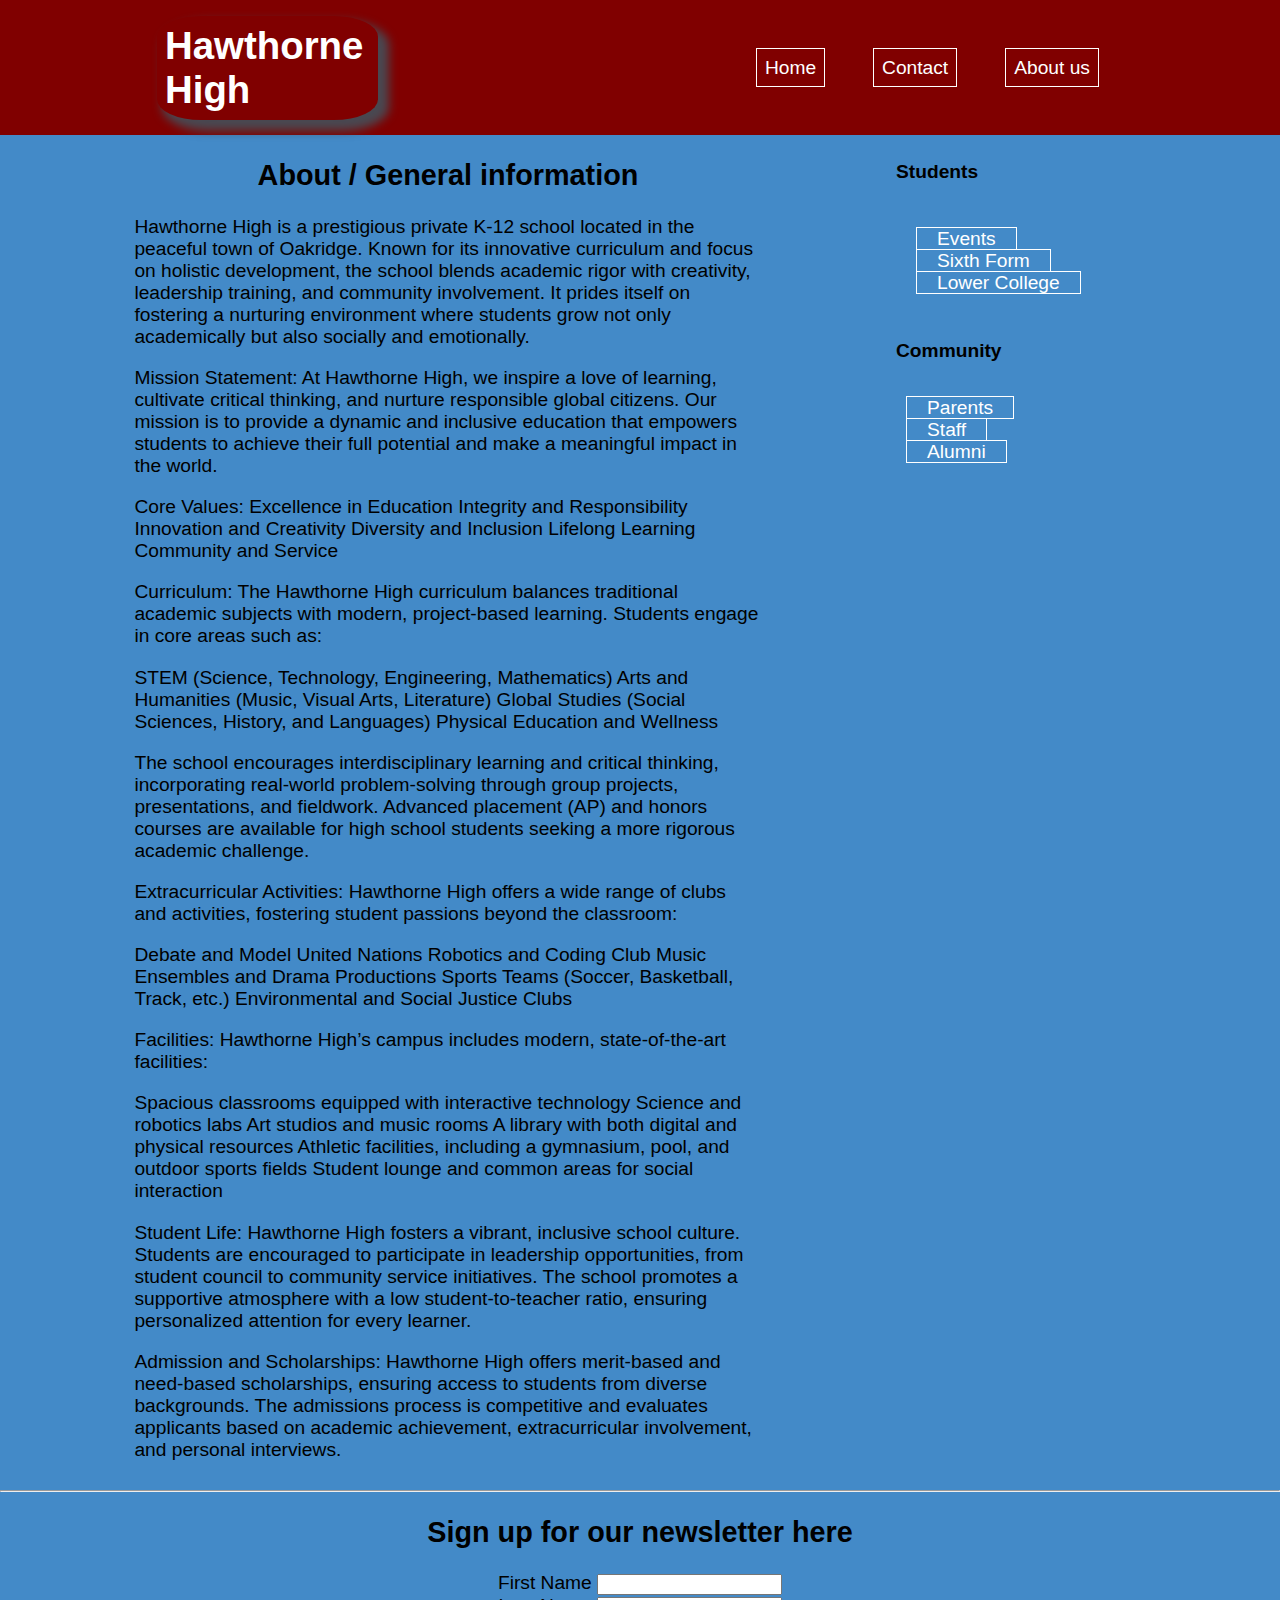
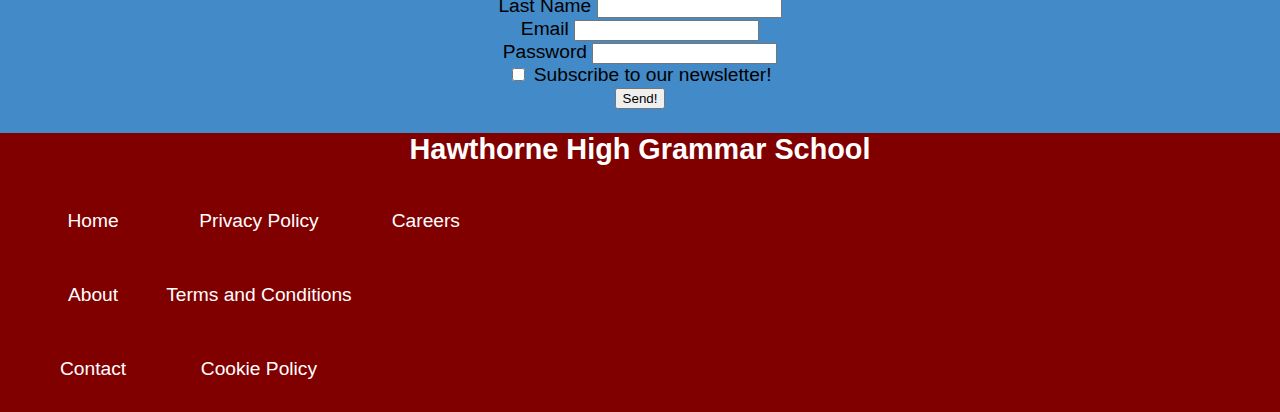
<file: about.html>
<!DOCTYPE html>
<html lang="en">
<head>
    <link rel="stylesheet" href="style.css">
    <script src="app.js"></script>
    <link rel="stylesheet" href="https://fonts.googleapis.com/css2?family=Fredoka+One&display=swap">
    <meta charset="UTF-8">
    <meta name="viewport" content="width=device-width, initial-scale=1.0">
    <title>BrightBlogSite</title>
</head>
<body>
    <header id="main-header">
        <!-- the content of the header goes here -->
         <h1 id="logo">Hawthorne High </h1>
         <nav> 
            <ul id="nav-ul">
                <li><a href="index.html"class="navbutton">Home</a></li>
                <li><a href=""class= "navbutton">Contact</a></li>
                <li> <a href=""class="navbutton" www.google.com>About us</a></li>
            </ul>
         </nav>
    </header>
    <main>
        <div id="main-content">
            <div > 
                <article>
                    <header>
                        <!-- Articles header goes her -->
                         <h2>About / General information</h2>
                         <h3> </h3>
                    </header>
                    <main>
                        <p>Hawthorne High is a prestigious private K-12 school located in the peaceful town of Oakridge. Known for its innovative curriculum and focus on holistic development, the school blends academic rigor with creativity, leadership training, and community involvement. It prides itself on fostering a nurturing environment where students grow not only academically but also socially and emotionally.</p>
                        <p> Mission Statement: At Hawthorne High, we inspire a love of learning, cultivate critical thinking, and nurture responsible global citizens. Our mission is to provide a dynamic and inclusive education that empowers students to achieve their full potential and make a meaningful impact in the world.</p>
                    <p> Core Values:
        
                        Excellence in Education
                        Integrity and Responsibility
                        Innovation and Creativity
                        Diversity and Inclusion
                        Lifelong Learning
                        Community and Service</p>  
                        <p>Curriculum: The Hawthorne High curriculum balances traditional academic subjects with modern, project-based learning. Students engage in core areas such as:
        
                        </p> 
                        <p>STEM (Science, Technology, Engineering, Mathematics)
                            Arts and Humanities (Music, Visual Arts, Literature)
                            Global Studies (Social Sciences, History, and Languages)
                            Physical Education and Wellness</p>
                            <p>
                                The school encourages interdisciplinary learning and critical thinking, incorporating real-world problem-solving through group projects, presentations, and fieldwork. Advanced placement (AP) and honors courses are available for high school students seeking a more rigorous academic challenge.
                            </p>
                            <p> Extracurricular Activities: Hawthorne High offers a wide range of clubs and activities, fostering student passions beyond the classroom:</p>
                            <p>Debate and Model United Nations
                                Robotics and Coding Club
                                Music Ensembles and Drama Productions
                                Sports Teams (Soccer, Basketball, Track, etc.)
                                Environmental and Social Justice Clubs
                                </p>
                                <p>Facilities: Hawthorne High’s campus includes modern, state-of-the-art facilities:</p>
                                <p> Spacious classrooms equipped with interactive technology
                                    Science and robotics labs
                                    Art studios and music rooms
                                    A library with both digital and physical resources
                                    Athletic facilities, including a gymnasium, pool, and outdoor sports fields
                                    Student lounge and common areas for social interaction</p>
                                    <p>Student Life: Hawthorne High fosters a vibrant, inclusive school culture. Students are encouraged to participate in leadership opportunities, from student council to community service initiatives. The school promotes a supportive atmosphere with a low student-to-teacher ratio, ensuring personalized attention for every learner.
        
                                    </p>
                                    <p>Admission and Scholarships: Hawthorne High offers merit-based and need-based scholarships, ensuring access to students from diverse backgrounds. The admissions process is competitive and evaluates applicants based on academic achievement, extracurricular involvement, and personal interviews.</p>

                    </main>
                    <footer>

                    </footer>
                </article>
            </div>
    
            <aside>
                <section>
                    <h4 id="students_header">Students</h4>
                    <nav>
                        <ul id="nav_students"> 
                            <li><a href="Events.html" class="navbutton">Events</a></li>
                             <li><a href="Sixthform.html"class="navbutton" >Sixth Form</a></li>
                             <li><a href=""class= "navbutton">Lower College</a></li>
                        </ul>
                    </nav>
                </section>
                <h4> Community</h4>
                <nav>
                    <ul id="nav_community">
                        <li><a href="" class="navbutton">Parents</a></li>
                        <li><a href=""class="navbutton" >Staff</a></li>
                        <li><a href=""class= "navbutton">Alumni</a></li>
                    </ul>
                </nav>
                <section>
                    
                </section>
            </aside>
        </div>

        <hr> 
    <h2>Sign up for our newsletter here</h2>
        <!-- main content of the website goes here -->
         <form id="form_edit" action="www.myawesomeserver.com/signup" method=""> 
            <label for="first_name">First Name</label>
            <input type="text" id="first_name" name= "first_name" required> 
            <br>

            <label for="Last_Name">Last Name</label>
            <input type="text" id="Last_Name" name= "Last_name" required> 
            <br>
            <label for="email">Email</label>
            <input type="email" name="email" id="email"> 
            <br>
            <label for="password">Password</label>
            <input type="password" name="Password" id="password">
            <br>

            <input type="checkbox" name="subscribe" id="subscribe">
            <label for="subscribe">Subscribe to our newsletter!</label>
            <br>
            <input type="submit" value="Send!">

         </form>
    </main>
    <footer>
        <h2>Hawthorne High Grammar School</h2>
        <section>
            <nav>
                <ul id="footer-ul">
                    <div>                    
                        <li><a href="index.html">Home</a></li>
                        <li><a href="about.html">About</a></li>
                        <li><a href="contact.html">Contact</a></li>
                    </div>
                    <div>                    
                        <li><a href="privacy.html">Privacy Policy</a></li>
                        <li><a href="">Terms and Conditions</a></li>
                        <li><a href="">Cookie Policy</a></li>
                    </div>
                    <div>
                        <li><a href="">Careers</a></li>
                    </div>
                </ul>
            </nav>
        </section>
    </footer>
</body>
</html>
</file>
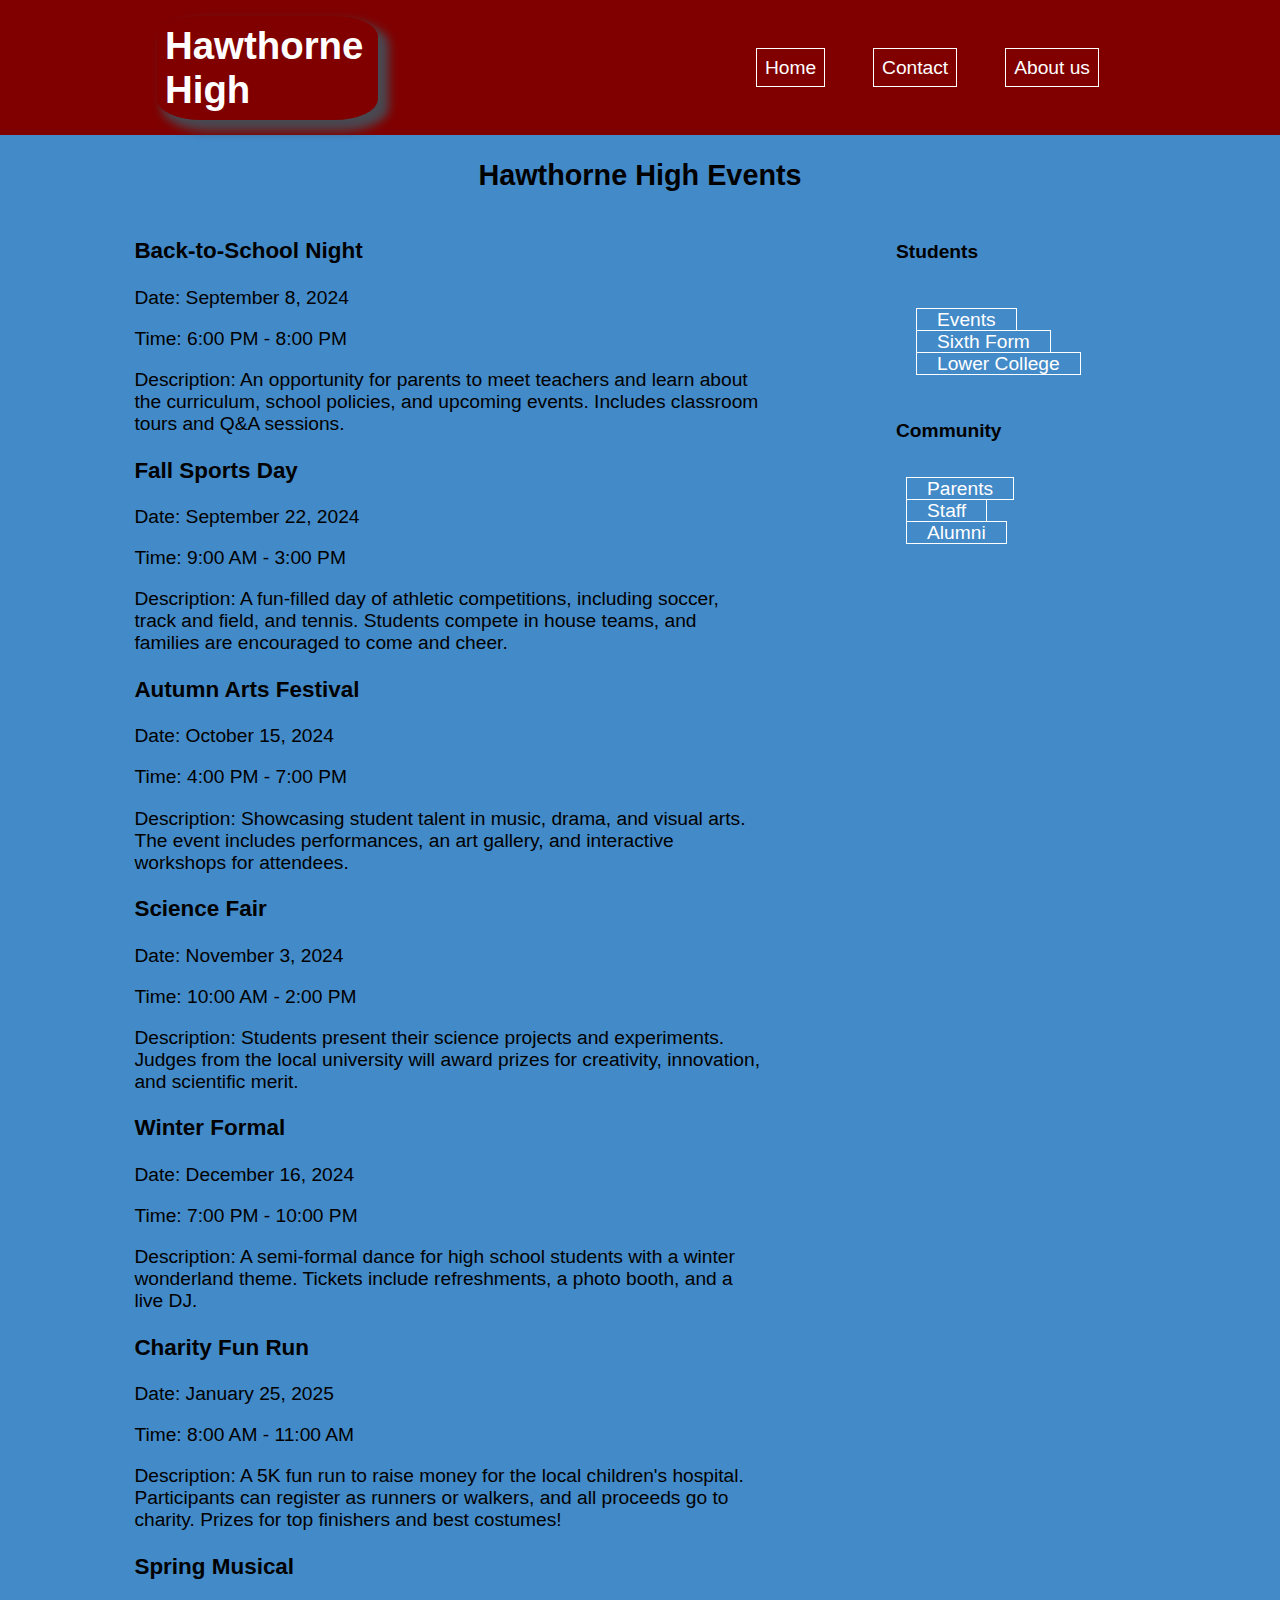
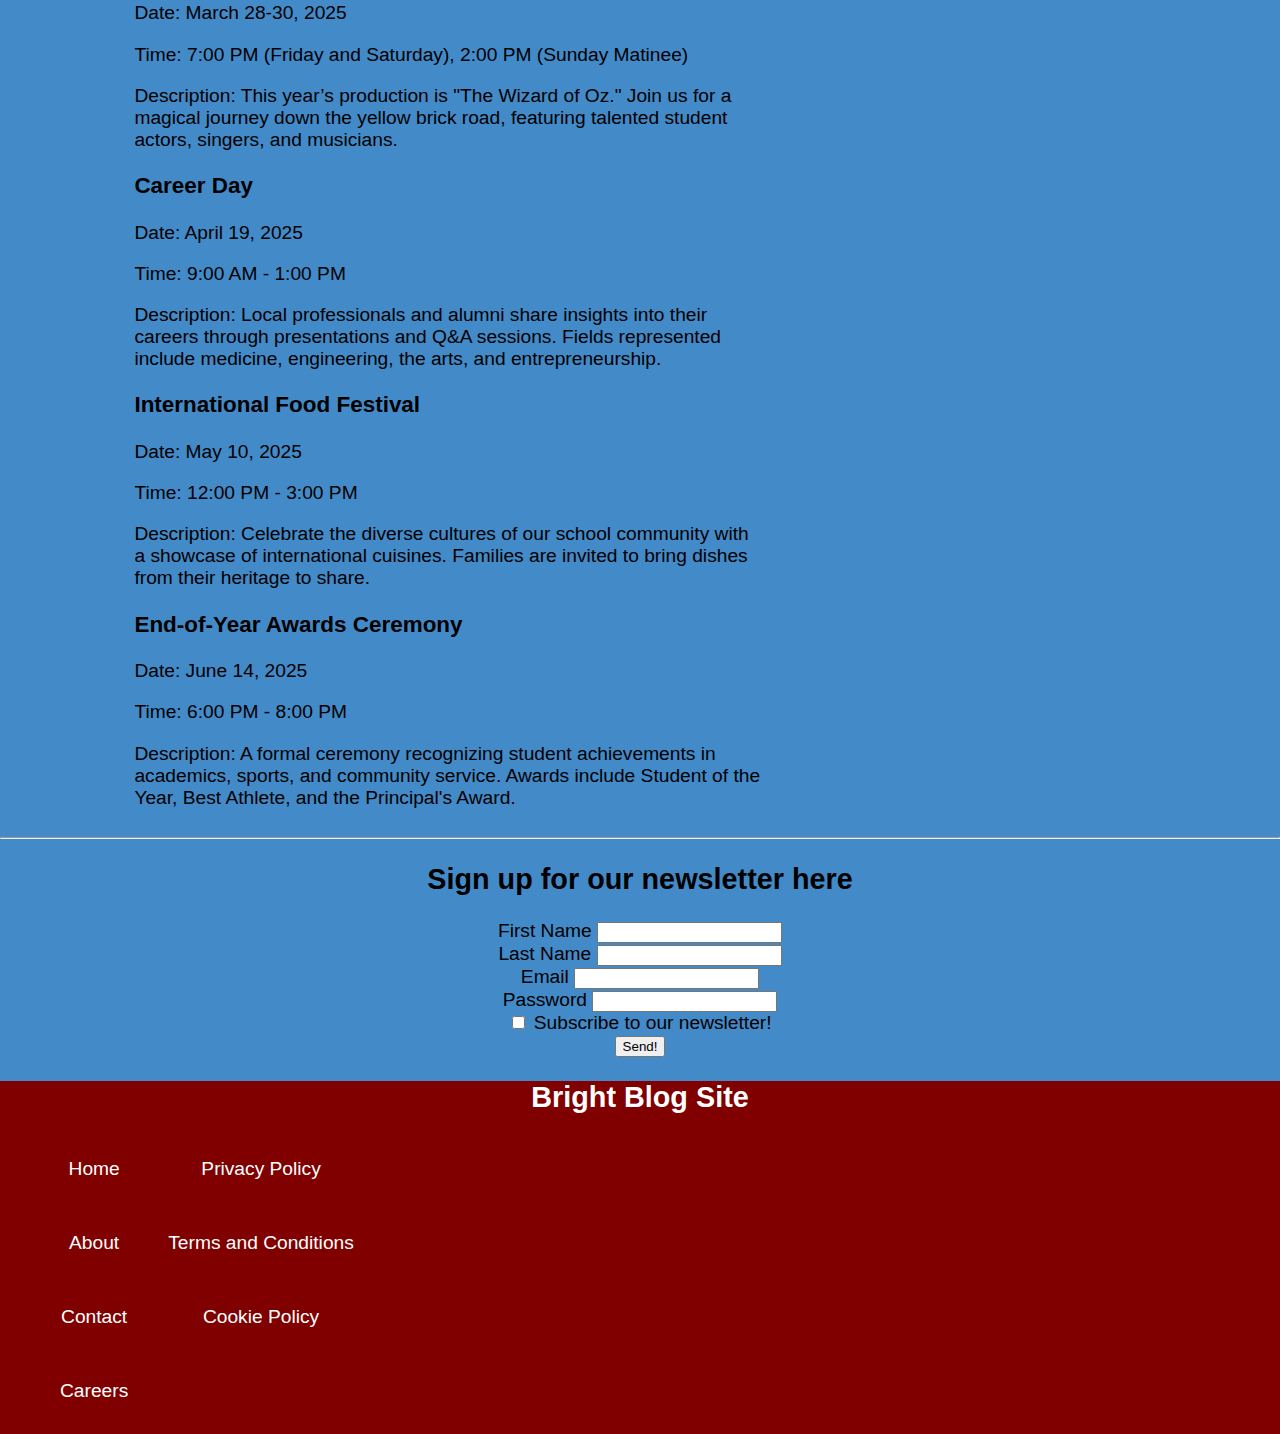
<file: Events.html>
<!DOCTYPE html>
<html lang="en">
<head>
    <link rel="stylesheet" href="style.css">
    <script src="app.js"></script>
    <link rel="stylesheet" href="https://fonts.googleapis.com/css2?family=Fredoka+One&display=swap">
    <meta charset="UTF-8">
    <meta name="viewport" content="width=device-width, initial-scale=1.0">
    <title>BrightBlogSite</title>
</head>
<body>
    <header id="main-header">
        <!-- the content of the header goes here -->
         <h1 id="logo">Hawthorne High </h1>
         <nav> 
            <ul id="nav-ul">
                <li><a href="index.html"class="navbutton">Home</a></li>
                <li><a href="contact.html"class= "navbutton">Contact</a></li>
                <li> <a href="about.html"class="navbutton" www.google.com>About us</a></li>
            </ul>
         </nav>
    </header>
    <h2>Hawthorne High Events</h2>
    <main>
        <div id="main-content">
            <div > 
                <article>
                    <header>
                        <!-- Articles header goes her -->
                         <h3>Back-to-School Night</h3>
                    </header>
                    <main>
                        <p>Date: September 8, 2024</p>
                        <p>Time: 6:00 PM - 8:00 PM</p>
                        <p>Description: An opportunity for parents to meet teachers and learn about the curriculum, school policies, and upcoming events. Includes classroom tours and Q&A sessions.</p>
                </article>
                <article>
                    <header>
                        <!-- Articles header goes her -->
                         <h3>Fall Sports Day</h3>
                    </header>
                    <main>
                        <p>Date: September 22, 2024</p>
                        <p>Time: 9:00 AM - 3:00 PM</p>
                        <p>Description: A fun-filled day of athletic competitions, including soccer, track and field, and tennis. Students compete in house teams, and families are encouraged to come and cheer.</p>
                </article>
                <article>
                    <header>
                        <!-- Articles header goes her -->
                         <h3>Autumn Arts Festival</h3>
                    </header>
                    <main>
                        <p>Date: October 15, 2024</p>
                        <p>Time: 4:00 PM - 7:00 PM</p>
                        <p>Description: Showcasing student talent in music, drama, and visual arts. The event includes performances, an art gallery, and interactive workshops for attendees.</p>
                </article>
                <article>
                    <header>
                        <!-- Articles header goes her -->
                         <h3>Science Fair</h3>
                    </header>
                    <main>
                        <p>Date: November 3, 2024</p>
                        <p>Time: 10:00 AM - 2:00 PM</p>
                        <p>Description: Students present their science projects and experiments. Judges from the local university will award prizes for creativity, innovation, and scientific merit.</p>
                </article>
                <article>
                    <header>
                        <!-- Articles header goes her -->
                         <h3>Winter Formal</h3>
                    </header>
                    <main>
                        <p>Date: December 16, 2024</p>
                        <p>Time: 7:00 PM - 10:00 PM</p>
                        <p>Description: A semi-formal dance for high school students with a winter wonderland theme. Tickets include refreshments, a photo booth, and a live DJ. </p>
                </article>
                <article>
                    <header>
                        <!-- Articles header goes her -->
                         <h3>Charity Fun Run</h3>
                    </header>
                    <main>
                        <p>Date: January 25, 2025</p>
                        <p>Time: 8:00 AM - 11:00 AM</p>
                        <p>Description: A 5K fun run to raise money for the local children's hospital. Participants can register as runners or walkers, and all proceeds go to charity. Prizes for top finishers and best costumes! </p>
                </article>
                <article>
                    <header>
                        <!-- Articles header goes her -->
                         <h3>Spring Musical</h3>
                    </header>
                    <main>
                        <p>Date: March 28-30, 2025</p>
                        <p>Time: 7:00 PM (Friday and Saturday), 2:00 PM (Sunday Matinee)</p>
                        <p>Description: This year’s production is "The Wizard of Oz." Join us for a magical journey down the yellow brick road, featuring talented student actors, singers, and musicians. </p>
                </article>
                <article>
                    <header>
                        <!-- Articles header goes her -->
                         <h3>Career Day</h3>
                    </header>
                    <main>
                        <p>Date: April 19, 2025</p>
                        <p>Time: 9:00 AM - 1:00 PM</p>
                        <p>Description: Local professionals and alumni share insights into their careers through presentations and Q&A sessions. Fields represented include medicine, engineering, the arts, and entrepreneurship. </p>
                </article>
                <article>
                    <header>
                        <!-- Articles header goes her -->
                         <h3>International Food Festival</h3>
                    </header>
                    <main>
                        <p>Date: May 10, 2025</p>
                        <p>Time: 12:00 PM - 3:00 PM</p>
                        <p>Description: Celebrate the diverse cultures of our school community with a showcase of international cuisines. Families are invited to bring dishes from their heritage to share. </p>
                </article>
                <article>
                    <header>
                        <!-- Articles header goes her -->
                         <h3>End-of-Year Awards Ceremony</h3>
                    </header>
                    <main>
                        <p>Date: June 14, 2025</p>
                        <p>Time: 6:00 PM - 8:00 PM</p>
                        <p>Description: A formal ceremony recognizing student achievements in academics, sports, and community service. Awards include Student of the Year, Best Athlete, and the Principal's Award. </p>
                </article>
            </div>
    
            <aside>
                <section>
                    <h4>Students</h4>
                    <nav>
                        <ul id="nav_students"> 
                            <li><a href="Events.html" class="navbutton">Events</a></li>
                             <li><a href="Sixthform.html"class="navbutton" >Sixth Form</a></li>
                             <li><a href=""class= "navbutton">Lower College</a></li>
                        </ul>
                    </nav>
                </section>
                <h4> Community</h4>
                <nav>
                    <ul id="nav_community">
                        <li><a href="" class="navbutton">Parents</a></li>
                        <li><a href=""class="navbutton" >Staff</a></li>
                        <li><a href=""class= "navbutton">Alumni</a></li>
                    </ul>
                </nav>
                <section>
                    
                </section>
            </aside>
        </div>

        <hr> 
    <h2>Sign up for our newsletter here</h2>
        <!-- main content of the website goes here -->
         <form action="www.myawesomeserver.com/signup" method=""> 
            <label for="first_name">First Name</label>
            <input type="text" id="first_name" name= "first_name" required> 
            <br>

            <label for="Last_Name">Last Name</label>
            <input type="text" id="Last_Name" name= "Last_name" required> 
            <br>
            <label for="email">Email</label>
            <input type="email" name="email" id="email"> 
            <br>
            <label for="Password">Password</label>
            <input type="Password" name="Password" id="Password">
            <br>
            <input type="checkbox" name="subscribe" id="subscribe">
            <label for="subscribe">Subscribe to our newsletter!</label>
            <br>
            <input type="submit" value="Send!">

         </form>
    </main>
    <footer>
        <h2>Bright Blog Site</h2>
        <section>
            <nav>
                <ul id="footer-ul">
                    <div>                    
                        <li><a href="index.html">Home</a></li>
                        <li><a href="about.html">About</a></li>
                        <li><a href="contact.html">Contact</a></li>
                        <li><a href="">Careers</a></li>
                    </div>
                    <div>                    
                        <li><a href="privacy.html">Privacy Policy</a></li>
                        <li><a href="">Terms and Conditions</a></li>
                        <li><a href="">Cookie Policy</a></li>
                    </div>
                </ul>
            </nav>
        </section>
    </footer>
</body>
</html>
</file>
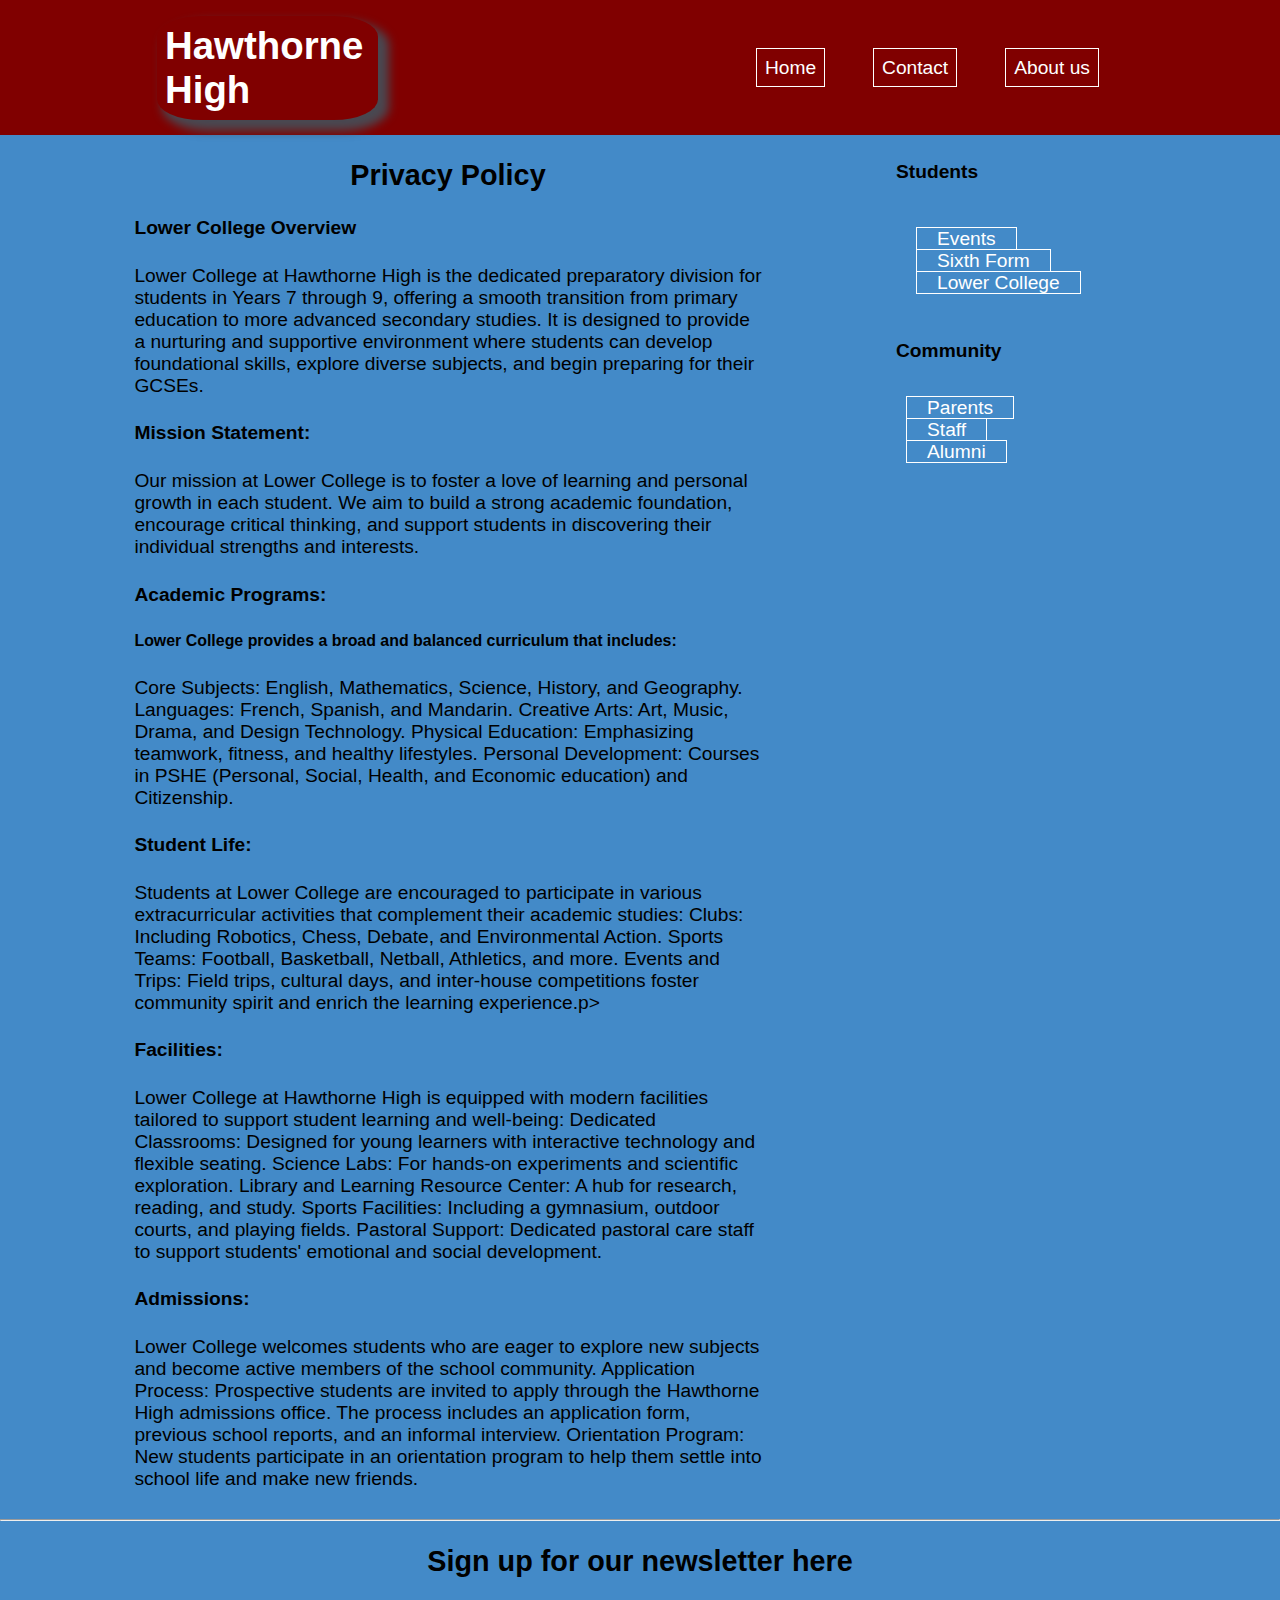
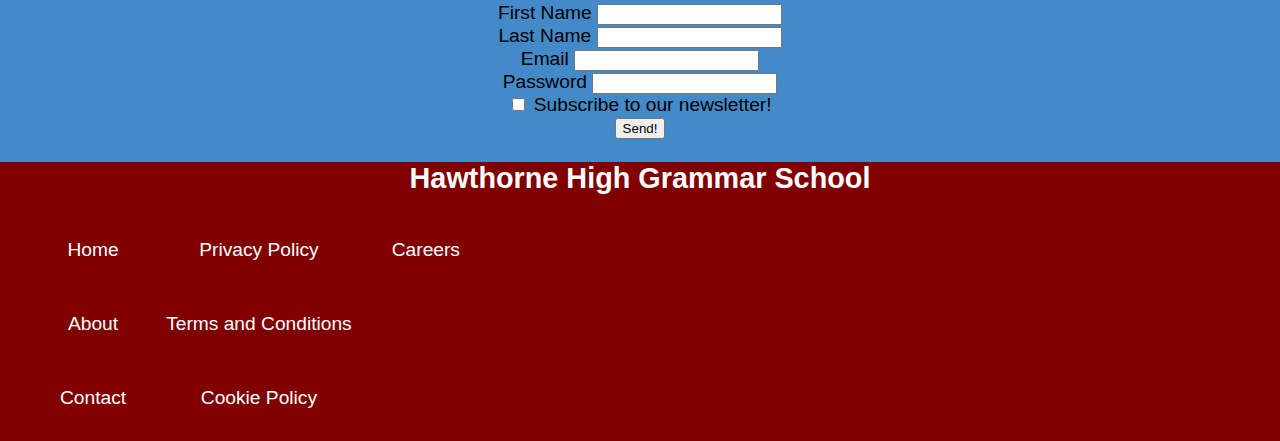
<file: lower.html>
<!DOCTYPE html>
<html lang="en">
<head>
    <link rel="stylesheet" href="style.css">
    <script src="app.js"></script>
    <link rel="stylesheet" href="https://fonts.googleapis.com/css2?family=Fredoka+One&display=swap">
    <meta charset="UTF-8">
    <meta name="viewport" content="width=device-width, initial-scale=1.0">
    <title>BrightBlogSite</title>
</head>
<body>
    <header id="main-header">
        <!-- the content of the header goes here -->
         <h1 id="logo">Hawthorne High </h1>
         <nav> 
            <ul id="nav-ul">
                <li><a href="index.html"class="navbutton">Home</a></li>
                <li><a href="contact.html"class= "navbutton">Contact</a></li>
                <li> <a href="about.html"class="navbutton" www.google.com>About us</a></li>
            </ul>
         </nav>
    </header>
    <main>
        <div id="main-content">
            <div > 
                <article>
                    <header>
                        <!-- Articles header goes her -->
                         <h2>Privacy Policy</h2>
                         <h3></h3>
                    </header>
                    <main>
                        <h4> Lower College Overview</h4>
                        <h4></h4>
                        <p>Lower College at Hawthorne High is the dedicated preparatory division for students in Years 7 through 9, offering a smooth transition from primary education to more advanced secondary studies. It is designed to provide a nurturing and supportive environment where students can develop foundational skills, explore diverse subjects, and begin preparing for their GCSEs.

                        </p>
                            <h4> Mission Statement:</h4>
                        <p> Our mission at Lower College is to foster a love of learning and personal growth in each student. We aim to build a strong academic foundation, encourage critical thinking, and support students in discovering their individual strengths and interests.</p>
                           <h4> Academic Programs:</h4>
                           <h5>Lower College provides a broad and balanced curriculum that includes:</h5>
                           <p>Core Subjects: English, Mathematics, Science, History, and Geography.
                            Languages: French, Spanish, and Mandarin.
                            Creative Arts: Art, Music, Drama, and Design Technology.
                            Physical Education: Emphasizing teamwork, fitness, and healthy lifestyles.
                            Personal Development: Courses in PSHE (Personal, Social, Health, and Economic education) and Citizenship.</p>
                            <h4>Student Life:</h4>
                        <p> Students at Lower College are encouraged to participate in various extracurricular activities that complement their academic studies:

                            Clubs: Including Robotics, Chess, Debate, and Environmental Action.
                            Sports Teams: Football, Basketball, Netball, Athletics, and more.
                            Events and Trips: Field trips, cultural days, and inter-house competitions foster community spirit and enrich the learning experience.p>
                            <h4>Facilities:</h4>
                            <p> Lower College at Hawthorne High is equipped with modern facilities tailored to support student learning and well-being:

                                Dedicated Classrooms: Designed for young learners with interactive technology and flexible seating.
                                Science Labs: For hands-on experiments and scientific exploration.
                                Library and Learning Resource Center: A hub for research, reading, and study.
                                Sports Facilities: Including a gymnasium, outdoor courts, and playing fields.
                                Pastoral Support: Dedicated pastoral care staff to support students' emotional and social development.</p>
                                <h4>Admissions:</h4>
                                <p>Lower College welcomes students who are eager to explore new subjects and become active members of the school community.

                                    Application Process: Prospective students are invited to apply through the Hawthorne High admissions office. The process includes an application form, previous school reports, and an informal interview.
                                    Orientation Program: New students participate in an orientation program to help them settle into school life and make new friends.</p>
                               

                    </main>
                
                </article>
            </div>
    
            <aside>
                <section>
                    <h4 id="students_header">Students</h4>
                    <nav>
                        <ul id="nav_students"> 
                            <li><a href="Events.html" class="navbutton">Events</a></li>
                             <li><a href="Sixthform.html"class="navbutton" >Sixth Form</a></li>
                             <li><a href=""class= "navbutton">Lower College</a></li>
                        </ul>
                    </nav>
                </section>
                <h4> Community</h4>
                <nav>
                    <ul id="nav_community">
                        <li><a href="" class="navbutton">Parents</a></li>
                        <li><a href=""class="navbutton" >Staff</a></li>
                        <li><a href=""class= "navbutton">Alumni</a></li>
                    </ul>
                </nav>
                <section>
                    
                </section>
            </aside>
        </div>

        <hr> 
    <h2>Sign up for our newsletter here</h2>
        <!-- main content of the website goes here -->
         <form id="form_edit" action="www.myawesomeserver.com/signup" method=""> 
            <label for="first_name">First Name</label>
            <input type="text" id="first_name" name= "first_name" required> 
            <br>

            <label for="Last_Name">Last Name</label>
            <input type="text" id="Last_Name" name= "Last_name" required> 
            <br>
            <label for="email">Email</label>
            <input type="email" name="email" id="email"> 
            <br>
            <label for="password">Password</label>
            <input type="password" name="Password" id="password">
            <br>

            <input type="checkbox" name="subscribe" id="subscribe">
            <label for="subscribe">Subscribe to our newsletter!</label>
            <br>
            <input type="submit" value="Send!">

         </form>
    </main>
    <footer>
        <h2>Hawthorne High Grammar School</h2>
        <section>
            <nav>
                <ul id="footer-ul">
                    <div>                    
                        <li><a href="index.html">Home</a></li>
                        <li><a href="about.html">About</a></li>
                        <li><a href="contact.html">Contact</a></li>
                    </div>
                    <div>                    
                        <li><a href="privacy.html">Privacy Policy</a></li>
                        <li><a href="">Terms and Conditions</a></li>
                        <li><a href="">Cookie Policy</a></li>
                    </div>
                    <div>
                        <li><a href="">Careers</a></li>
                    </div>
                </ul>
            </nav>
        </section>
    </footer>
</body>
</html>
</file>
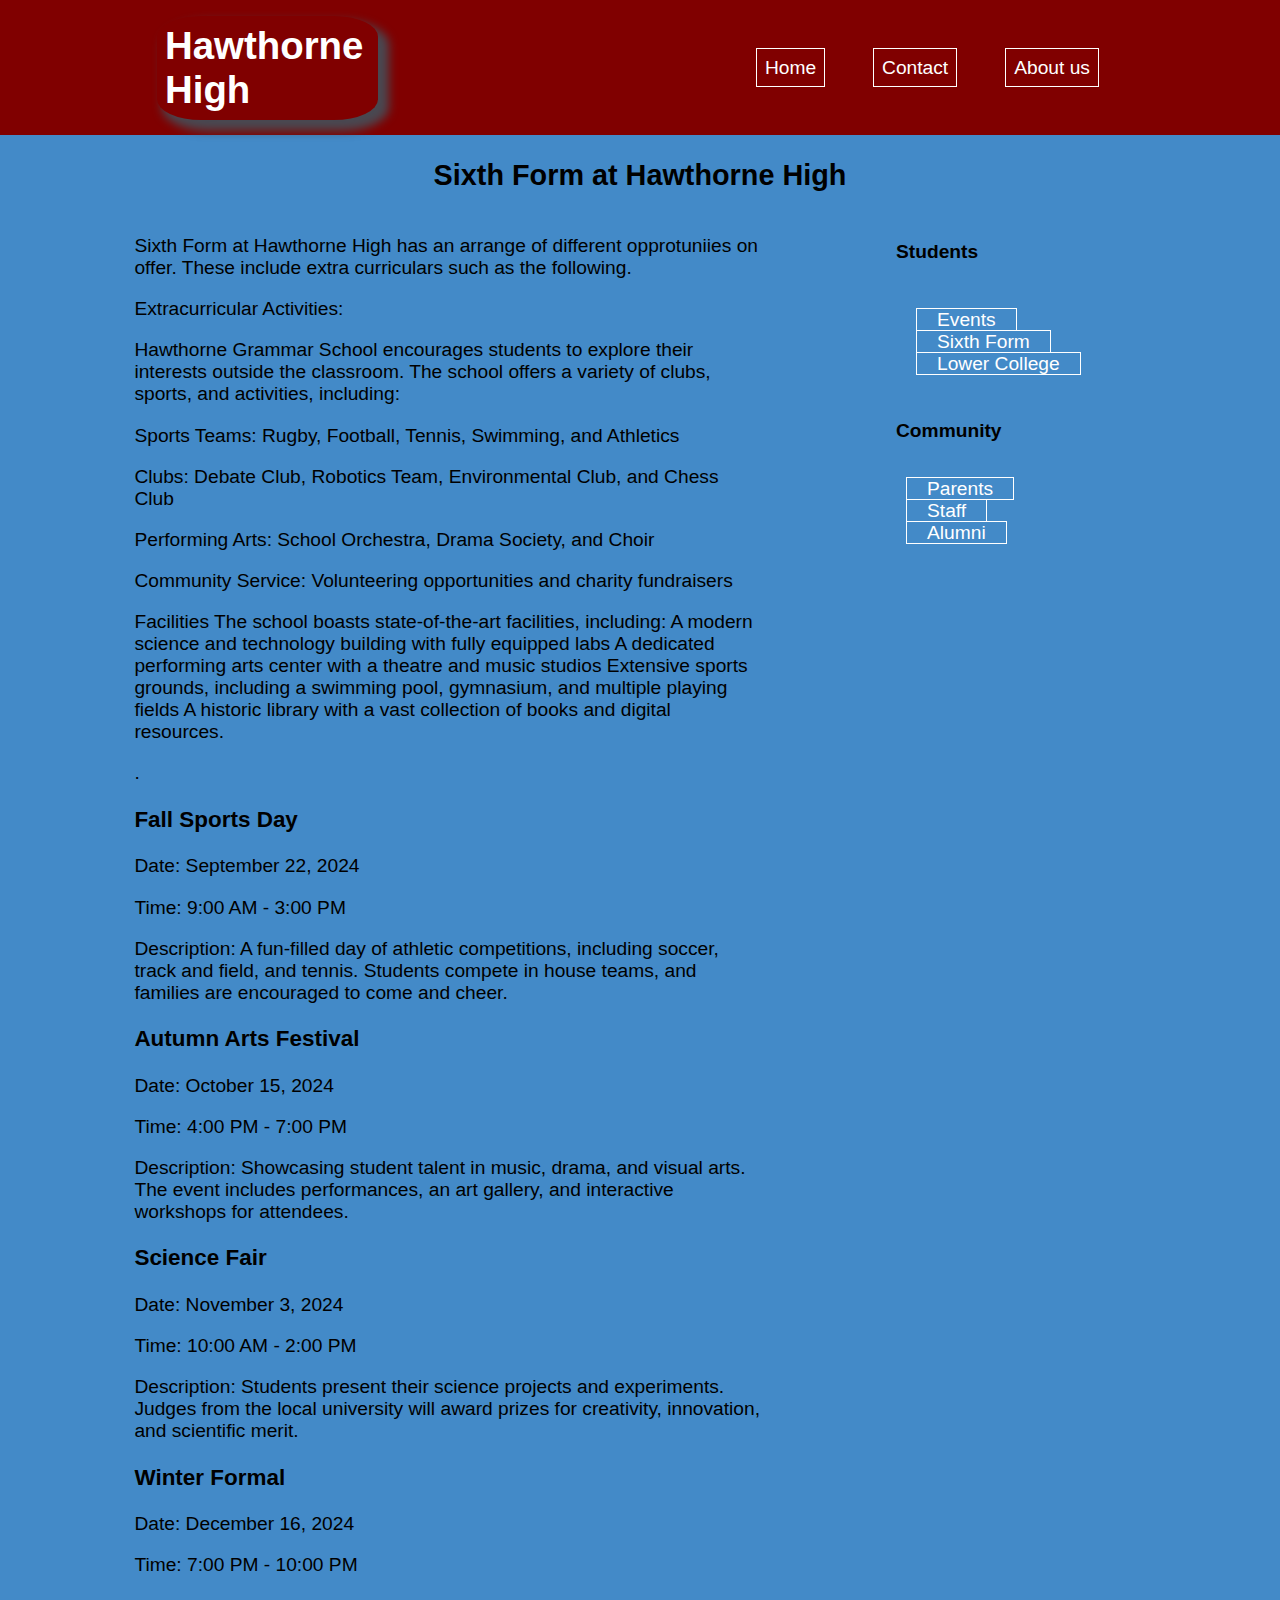
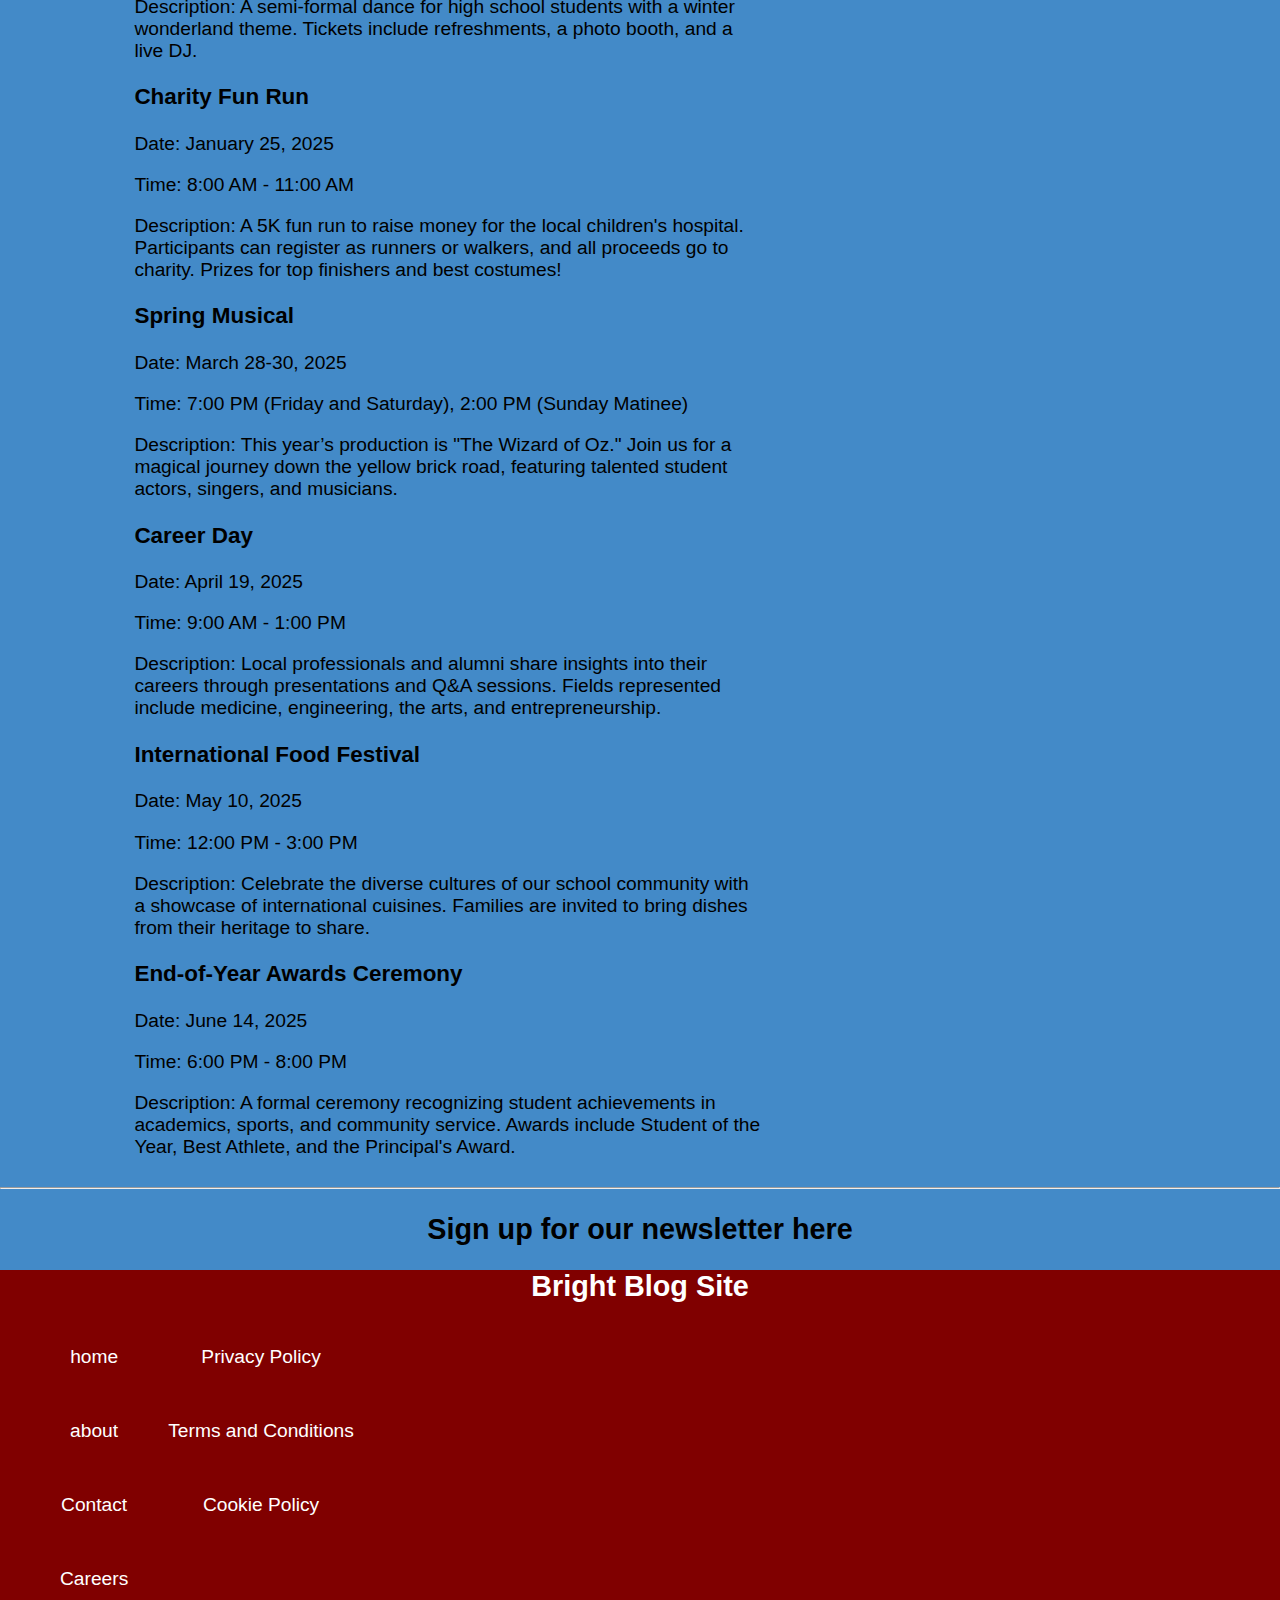
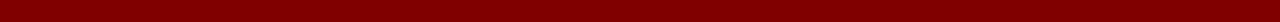
<file: Sixthform.html>
<!DOCTYPE html>
<html lang="en">
<head>
    <link rel="stylesheet" href="style.css">
    <script src="app.js"></script>
    <link rel="stylesheet" href="https://fonts.googleapis.com/css2?family=Fredoka+One&display=swap">
    <meta charset="UTF-8">
    <meta name="viewport" content="width=device-width, initial-scale=1.0">
    <title>BrightBlogSite</title>
</head>
<body>
    <header id="main-header">
        <!-- the content of the header goes here -->
         <h1 id="logo">Hawthorne High </h1>
         <nav> 
            <ul id="nav-ul">
                <li><a href="index.html"class="navbutton">Home</a></li>
                <li><a href=""class= "navbutton">Contact</a></li>
                <li> <a href=""class="navbutton" www.google.com>About us</a></li>
            </ul>
         </nav>
    </header>
    <h2>Sixth Form at Hawthorne High</h2>
    <main>
        <div id="main-content">
            <div > 
                <article>
                    <header>
                        <!-- Articles header goes her -->
                    </header>
                    <main>
                        <p> Sixth Form at Hawthorne High has an arrange of different opprotuniies on offer. These include extra curriculars such as the following.</p>
                        <p><p>Extracurricular Activities: <p>
                    
                        </p>Hawthorne Grammar School encourages students to explore their interests outside the classroom. The school offers a variety of clubs, sports, and activities, including: <p> </p>
                         
                         Sports Teams: Rugby, Football, Tennis, Swimming, and Athletics
                         <p></p>Clubs: Debate Club, Robotics Team, Environmental Club, and Chess Club
                         <p></p>Performing Arts: School Orchestra, Drama Society, and Choir
                         <p></p>Community Service: Volunteering opportunities and charity fundraisers</p>
                         <p>Facilities
                             The school boasts state-of-the-art facilities, including:
                             
                             A modern science and technology building with fully equipped labs
                             A dedicated performing arts center with a theatre and music studios
                             Extensive sports grounds, including a swimming pool, gymnasium, and multiple playing fields
                             A historic library with a vast collection of books and digital resources.</p></p>
                        <p></p>
                        <p>.</p>
                </article>
                <article>
                    <header>
                        <!-- Articles header goes her -->
                         <h3>Fall Sports Day</h3>
                    </header>
                    <main>
                        <p>Date: September 22, 2024</p>
                        <p>Time: 9:00 AM - 3:00 PM</p>
                        <p>Description: A fun-filled day of athletic competitions, including soccer, track and field, and tennis. Students compete in house teams, and families are encouraged to come and cheer.</p>
                </article>
                <article>
                    <header>
                        <!-- Articles header goes her -->
                         <h3>Autumn Arts Festival</h3>
                    </header>
                    <main>
                        <p>Date: October 15, 2024</p>
                        <p>Time: 4:00 PM - 7:00 PM</p>
                        <p>Description: Showcasing student talent in music, drama, and visual arts. The event includes performances, an art gallery, and interactive workshops for attendees.</p>
                </article>
                <article>
                    <header>
                        <!-- Articles header goes her -->
                         <h3>Science Fair</h3>
                    </header>
                    <main>
                        <p>Date: November 3, 2024</p>
                        <p>Time: 10:00 AM - 2:00 PM</p>
                        <p>Description: Students present their science projects and experiments. Judges from the local university will award prizes for creativity, innovation, and scientific merit.</p>
                </article>
                <article>
                    <header>
                        <!-- Articles header goes her -->
                         <h3>Winter Formal</h3>
                    </header>
                    <main>
                        <p>Date: December 16, 2024</p>
                        <p>Time: 7:00 PM - 10:00 PM</p>
                        <p>Description: A semi-formal dance for high school students with a winter wonderland theme. Tickets include refreshments, a photo booth, and a live DJ. </p>
                </article>
                <article>
                    <header>
                        <!-- Articles header goes her -->
                         <h3>Charity Fun Run</h3>
                    </header>
                    <main>
                        <p>Date: January 25, 2025</p>
                        <p>Time: 8:00 AM - 11:00 AM</p>
                        <p>Description: A 5K fun run to raise money for the local children's hospital. Participants can register as runners or walkers, and all proceeds go to charity. Prizes for top finishers and best costumes! </p>
                </article>
                <article>
                    <header>
                        <!-- Articles header goes her -->
                         <h3>Spring Musical</h3>
                    </header>
                    <main>
                        <p>Date: March 28-30, 2025</p>
                        <p>Time: 7:00 PM (Friday and Saturday), 2:00 PM (Sunday Matinee)</p>
                        <p>Description: This year’s production is "The Wizard of Oz." Join us for a magical journey down the yellow brick road, featuring talented student actors, singers, and musicians. </p>
                </article>
                <article>
                    <header>
                        <!-- Articles header goes her -->
                         <h3>Career Day</h3>
                    </header>
                    <main>
                        <p>Date: April 19, 2025</p>
                        <p>Time: 9:00 AM - 1:00 PM</p>
                        <p>Description: Local professionals and alumni share insights into their careers through presentations and Q&A sessions. Fields represented include medicine, engineering, the arts, and entrepreneurship. </p>
                </article>
                <article>
                    <header>
                        <!-- Articles header goes her -->
                         <h3>International Food Festival</h3>
                    </header>
                    <main>
                        <p>Date: May 10, 2025</p>
                        <p>Time: 12:00 PM - 3:00 PM</p>
                        <p>Description: Celebrate the diverse cultures of our school community with a showcase of international cuisines. Families are invited to bring dishes from their heritage to share. </p>
                </article>
                <article>
                    <header>
                        <!-- Articles header goes her -->
                         <h3>End-of-Year Awards Ceremony</h3>
                    </header>
                    <main>
                        <p>Date: June 14, 2025</p>
                        <p>Time: 6:00 PM - 8:00 PM</p>
                        <p>Description: A formal ceremony recognizing student achievements in academics, sports, and community service. Awards include Student of the Year, Best Athlete, and the Principal's Award. </p>
                </article>
            </div>
    
            <aside>
                <section>
                    <h4>Students</h4>
                    <nav>
                        <ul id="nav_students"> 
                            <li><a href="Events.html" class="navbutton">Events</a></li>
                             <li><a href="Sixthform.html"class="navbutton" >Sixth Form</a></li>
                             <li><a href=""class= "navbutton">Lower College</a></li>
                        </ul>
                    </nav>
                </section>
                <h4> Community</h4>
                <nav>
                    <ul id="nav_community">
                        <li><a href="" class="navbutton">Parents</a></li>
                        <li><a href=""class="navbutton" >Staff</a></li>
                        <li><a href=""class= "navbutton">Alumni</a></li>
                    </ul>
                </nav>
                <section>
                    
                </section>
            </aside>
        </div>

        <hr> 
    <h2>Sign up for our newsletter here</h2>
        <!-- main content of the website goes here -->

    </main>
    <footer>
        <h2>Bright Blog Site</h2>
        <section>
            <nav>
                <ul id="footer-ul">
                    <div>                    
                        <li><a href="index.html">home</a></li>
                        <li><a href="about.html">about</a></li>
                        <li><a href="contact.html">Contact</a></li>
                        <li><a href="">Careers</a></li>
                    </div>
                    <div>                    
                        <li><a href="privacy.html">Privacy Policy</a></li>
                        <li><a href="">Terms and Conditions</a></li>
                        <li><a href="">Cookie Policy</a></li>
                    </div>
                </ul>
            </nav>
        </section>
    </footer>
</body>
</html>
</file>
<file: style.css>
body{
    background-color: #438ac8; 
    font-family: Arial, Helvetica, sans-serif;
    margin: 0px;
    font-size: 1.5vw;}

#logo {
    margin: 0px;
    padding: 8px;
    font-family: Arial, Helvetica, sans-serif;
    box-shadow: 8px 8px 10px 3px rgb(73, 72, 81);
    width: 16%;
    border-radius: 20%;
}
ul{
    margin: 0px;
}
body>header {
    background-color:maroon;
    color: white;
    display: flex;
    height: 15vh;
    align-items: center;
    justify-content: space-around;
}

#nav-ul{
    display: flex;
}
#nav-ul>li{
    padding: 8px;
    margin: 16px;
}
body>header>nav>ul{
    list-style: none;
    text-decoration: none;
}
.navbutton {
    color: white;
    text-decoration: none;
    padding: 8px;
    border: 1px solid white;
}
body>main article{
    width: 70%;
    margin: auto;
}
#main-content{
    display: flex;

}

#main-content>div {
    width: 70%;
}

#nav_students {
    color: white;
    text-decoration: none;
    padding: 20px;
    border: none;
    list-style-type: none;
    justify-content: space-around;

}
#nav_students>li>a{
    padding: 0px 20px;
border: white
    margin: 50px 50px; /* Adds space between navbar items */
    transition: white
}
#students_header{

}
#nav_community{
    color: white;
    text-decoration: none;
    padding: 10px;
    border: none;
    list-style-type: none;
    justify-content: space-around;

}
#nav_community>li>a {
    padding: 0px 20px;
border: white
    margin: 50px 50px; /* Adds space between navbar items */
    transition: white
}

form {
    text-align: center;
}
h2{
    text-align: center;
}
body> footer{
    background-color: maroon;
}
body>footer>h2{
    color: white;
}
img{
    border-radius: 50%;
}
#footer-ul{
    display: flex;
    list-style: none;
}
#footer-ul > div > li {
    background-color: maroon;
    display: flex;
    margin-bottom: 12px;
    display: flex;
    justify-content: center; /* Centers horizontally */
    align-items: center; /* Centers vertically */
    background-color: none; /* Background color */
    color: white; /* Text color */
    padding: 20px;
    text-align: center;
}
#footer-ul > div > li > a{
    text-decoration:none;
    color: rgb(255, 255, 255);
}
#form_edit{
    justify-content: left;
    
}
</file>
